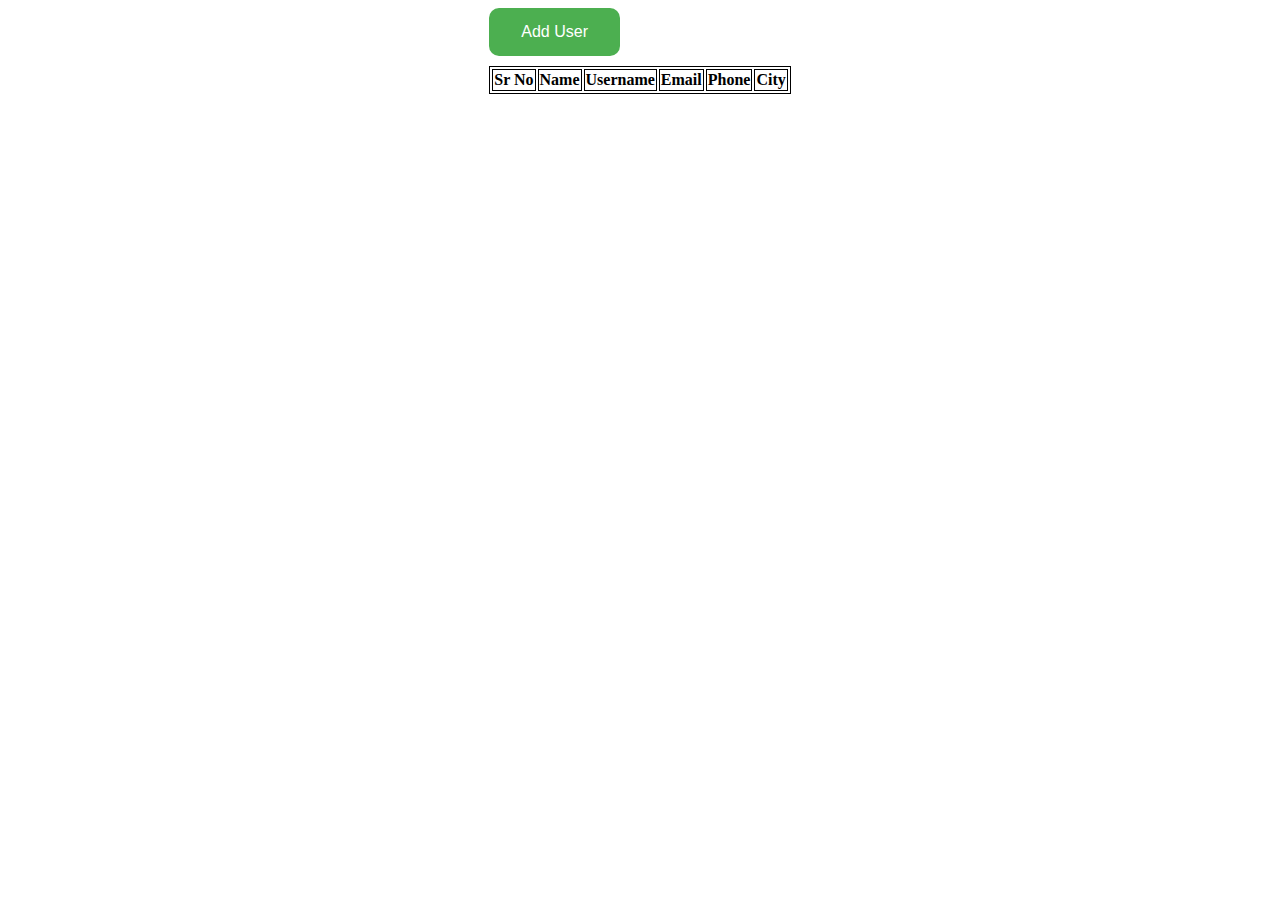
<file: assignment 1b/assignment 1b/code/index.html>
<!DOCTYPE html>
<html lang="en">
  <head>
    <meta charset="UTF-8" />
    <meta http-equiv="X-UA-Compatible" content="IE=edge" />
    <meta name="viewport" content="width=device-width, initial-scale=1.0" />
    <link rel="stylesheet" href="style.css" />
    <title>Assign 1 b</title>
  </head>
  <body>
    <div class="container">
      <div class="display">
        <button class="add_user_btn">Add User</button>
        <table>
          <thead>
            <tr>
              <th>Sr No</th>
              <th>Name</th>
              <th>Username</th>
              <th>Email</th>
              <th>Phone</th>
              <th>City</th>
            </tr>
          </thead>
          <tbody id="tbody"></tbody>
        </table>
      </div>
      <div class="modal_container" id="modal_container">
        <div class="modal">
          <div class="modal_actions">
            <h2>Details</h2>
            <button class="close_btn">X</button>
          </div>
          <div class="modal_form">
            <form>
              <div class="form-group">
                <label for="email">Email address</label>
                <input type="email" id="email" />
              </div>
              <div class="form-group">
                <label for="text">Name</label>
                <input type="text" id="name" />
              </div>
              <div class="form-group">
                <label for="text">Username</label>
                <input type="text" id="username" />
              </div>
              <div class="form-group">
                <label for="text">City</label>
                <input type="text" id="city" />
              </div>
              <div class="form-group">
                <label for="text">phone</label>
                <input type="text" id="phone" />
              </div>
              <div class="form-group">
                <label for="password">Password</label>
                <input type="password" id="password" />
              </div>
              <button type="submit" id="submit_btn" class="submit_btn">
                Submit
              </button>
            </form>
          </div>
        </div>
      </div>
    </div>
    <script src="main.js"></script>
  </body>
</html>
</file>
<file: assignment 1b/assignment 1b/code/style.css>
.container {
  display: flex;
  justify-content: center;
  align-items: center;
}
.modal_container {
  position: fixed; /* Stay in place */
  z-index: 1; /* Sit on top */
  left: 0;
  top: 0;
  width: 100%; /* Full width */
  height: 100%;
  box-shadow: rgba(0, 0, 0, 0.35) 0px 5px 15px;
  border-radius: 10px;
  display: none;
  background-color: white;
  overflow: auto;
}
.modal {
  position: absolute;
  top: 50%;
  left: 50%;
  transform: translate(-50%, -50%);
  width: 50%;
  height: 100%;
  display: flex;
  flex-direction: column;
  justify-content: center;
  align-items: center;
}
table,
th,
td {
  border: 1px solid;
}
.add_user_btn {
  background-color: #4caf50; /* Green */
  border: none;
  color: white;
  padding: 15px 32px;
  text-align: center;
  border-radius: 10px;
  font-size: 16px;
  margin-bottom: 10px;
  cursor: pointer;
}
.modal_actions {
  display: flex;
  justify-content: space-between;
  align-items: center;
  width: 30%;
}
.close_btn {
  font-size: 25px;
  font-weight: bold;
  color: #aaaaaa;
  border: none;
  background-color: transparent;
  cursor: pointer;
}
.close_btn:hover,
.close_btn:focus {
  color: #000000;
  text-decoration: none;
  cursor: pointer;
}
.modal_form {
  padding: 20px;
  background-color: #ffffff;
}
.form-group {
  display: block;
  margin-bottom: 10px;
}
label {
  display: inline-block;
  margin-bottom: 5px;
  font-weight: bold;
}
input[type='text'],
input[type='email'],
input[type='password'] {
  display: block;
  width: 100%;
  padding: 8px;
  border: 1px solid #ccc;
  border-radius: 4px;
  box-sizing: border-box;
  margin-bottom: 10px;
}
input[type='text']:focus,
input[type='email']:focus,
input[type='password']:focus {
  border-color: #007bff;
  outline: none;
}
.submit_btn {
  background-color: #007bff;
  color: #ffffff;
  border: none;
  padding: 10px 20px;
  border-radius: 4px;
  cursor: pointer;
}
.submit_btn:hover {
  background-color: #0069d9;
}
</file>
